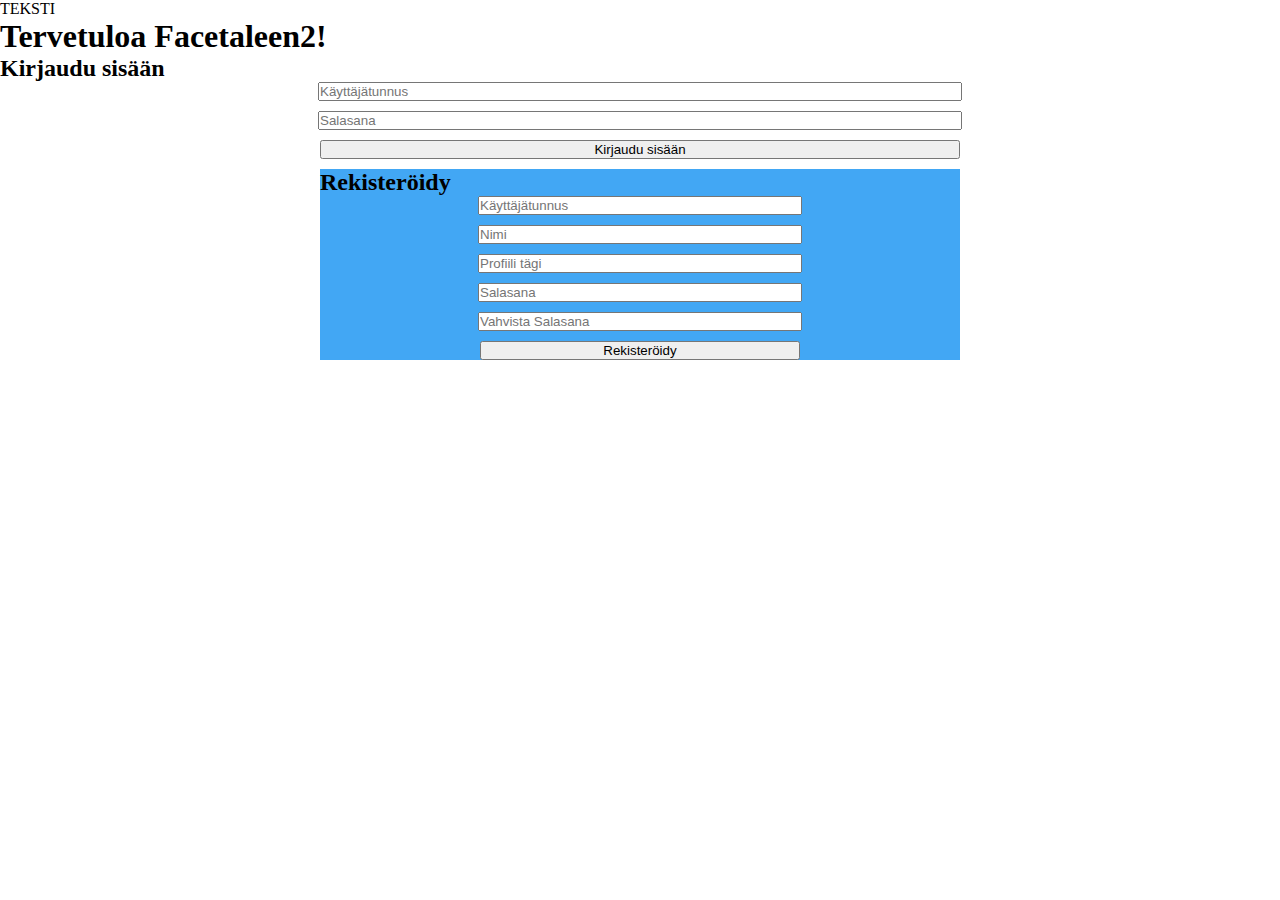
<file: src/main/resources/templates/draft-login.html>
<!DOCTYPE HTML>
<html>
<head>
    <meta charset="UTF-8">
    <meta name="viewport" content="initial-scale=1, minimum-scale=1, width=device-width">
    <title>TEST</title>
    <!-- link rel="stylesheet" type="text/css" href="css/style.css" -->
	<style>
	* {
        margin: 0;
        padding: 0;
    }
	body {
	    
	}
	#sign-up-container {
		margin: auto;
        width: 50%;
		background: #42a7f4;
		
	}
	
	
	
	input {
	    margin: auto;
        width: 50%;
	    display: block;
		margin-bottom: 10px;
       
  }
   
	</style>
</head>
<body>
    <div id="bar">
	TEKSTI
	</div>
    <h1>Tervetuloa Facetaleen2!</h1>
    <div id="login-container">
        <h2>Kirjaudu sisään</h2>
        <form th:action="@{/api/account/login}" th:method="POST">
            <input type="text" placeholder="Käyttäjätunnus" name="userId" required>
            <input type="password" placeholder="Salasana" name="password" required>
            <input type="submit" value="Kirjaudu sisään" />
        </form>
    </div>
    <div id="sign-up-container">
        <h2>Rekisteröidy</h2>
        <form th:action="@{/api/account/signup}" th:method="POST">
            <input type="text" placeholder="Käyttäjätunnus" name="userId" required>
            <input type="text" placeholder="Nimi" name="name" required>
            <input type="text" placeholder="Profiili tägi" name="profileTag" required>
            <input type="password" placeholder="Salasana" id="signup_password" name="password" required>
            <input type="password" placeholder="Vahvista Salasana" id="signup_password_confirm" required>
            <input type="submit" value="Rekisteröidy" onclick="return validateSignUpFields();">
        </form>
    </div>
    <script>
       function validateSignUpFields() {
            var password = document.getElementById('signup_password').value;
            var passwordConfirm = document.getElementById('signup_password_confirm').value;
            if (password !== passwordConfirm) {
                alert('password not same');
                return false;
            }
			return true;
        }
    </script>
</body>
</html>
</file>
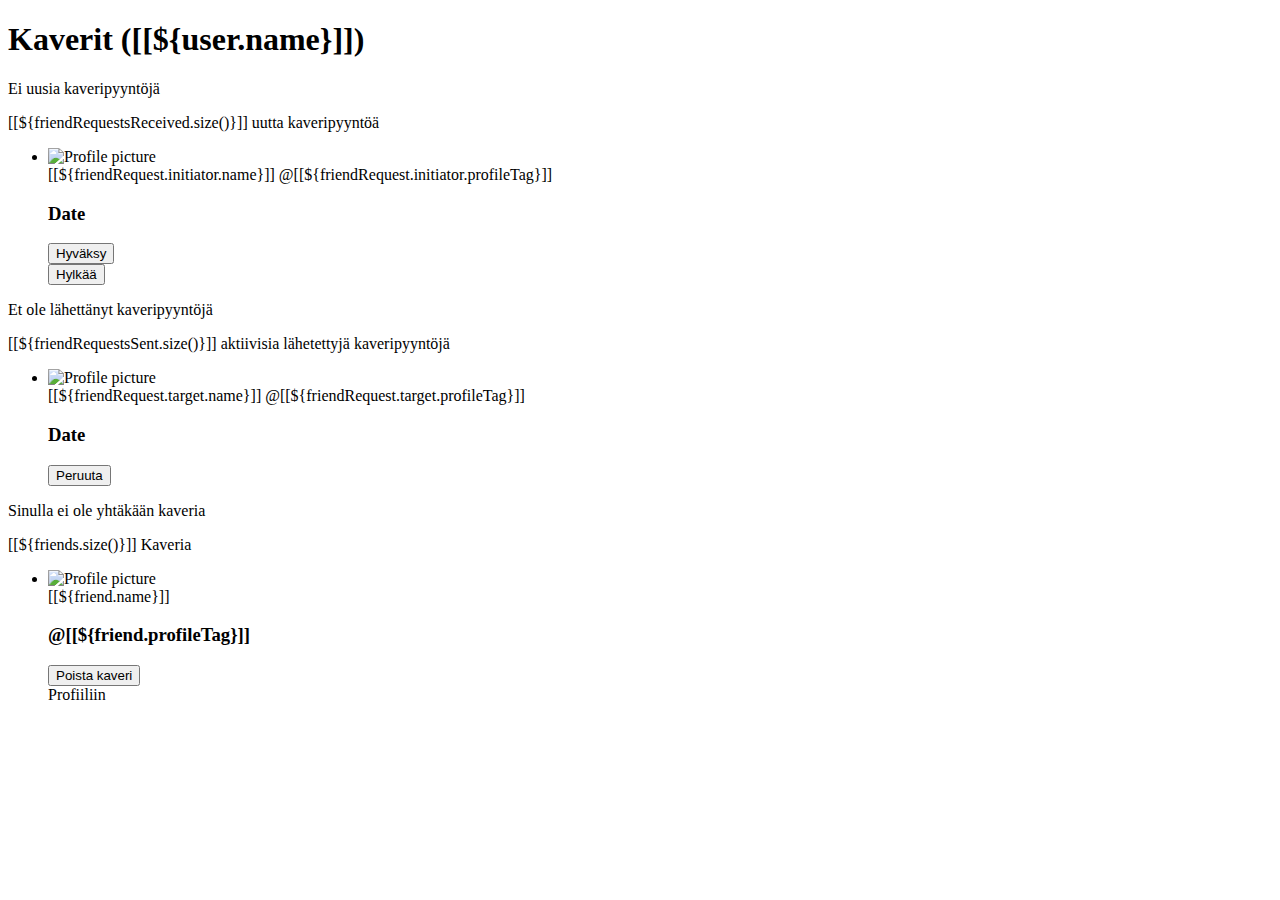
<file: src/main/resources/templates/friends.html>
<!DOCTYPE html>
<html lang="fi">
    <head>
        <div th:replace="fragments/app :: head(title='Facetale - Friends')"></div>
        <link rel="stylesheet" type="text/css" th:href="@{/static/css/list-styles.css}">
    </head>
    <body>
        <div th:replace="fragments/app :: master-head"></div>
        <main>
            <div id="main-container">
                <div class="column primary">
                    <div class="list-title">
                        <h1 th:inline="text">Kaverit ([[${user.name}]])</h1>
                    </div>
                    <!-- Received friend requests -->
                    <div th:if="${ownProfile}" th:with="hasFriendRequests=${friendRequestsReceived.size()} > 0" class="friend-data-container">
                        <div class="results-bar"
                            th:styleappend="${hasFriendRequests} == false ? 'background-color:#D55246;' : 'background-color:#1e7bd2;'">
                            <p th:if="${hasFriendRequests} == false">Ei uusia kaveripyyntöjä</p>
                            <p th:if="${hasFriendRequests}" th:inline="text"><i class="fas fa-user-plus"></i>[[${friendRequestsReceived.size()}]] uutta kaveripyyntöä</p>
                        </div>
                        <ul th:if="${hasFriendRequests}" class="common-list">
                            <li th:each="friendRequest : ${friendRequestsReceived}" class="common-list-item">
                                <div class="user-info-container">
                                    <img th:src="@{${@imageService.getUserProfilePictureLocation(friendRequest.initiator)}}"
                                        class="profile-picture-small" alt="Profile picture" />
                                    <div class="user-profile-info">
                                        <div class="upi-inner-wrapper">
                                            <a th:href="@{/users/{user}(user=${friendRequest.initiator.profileTag})}" th:inline="text"
                                                class="upi-username">[[${friendRequest.initiator.name}]] <span>@[[${friendRequest.initiator.profileTag}]]</span></a>
                                        </div>
                                        <h3 th:text="${#temporals.format(friendRequest.creationDate, 'dd.MM.yyyy HH:mm')}">Date</h3>
                                    </div>
                                </div>
                                <div class="friend-actions">
                                    <form th:action="@{/api/user/friendreq}" th:method="POST">
                                        <input type="hidden" name="accountId" th:value="${auser.id}" />
                                        <input type="hidden" name="action" value="ACCEPT" />
                                        <input type="hidden" name="friendRequestId" th:value="${friendRequest.id}" />
                                        <button type="submit" class="ft-button ftb-accept">
                                            <i class="fas fa-user-plus"></i>Hyväksy</button>
                                    </form>
                                    <form th:action="@{/api/user/friendreq}" th:method="POST">
                                        <input type="hidden" name="accountId" th:value="${auser.id}" />
                                        <input type="hidden" name="action" value="DENY" />
                                        <input type="hidden" name="friendRequestId" th:value="${friendRequest.id}" />
                                        <button type="submit" class="ft-button ftb-cancel">
                                            <i class="fas fa-user-plus"></i>Hylkää</button>
                                    </form>
                                </div>
                            </li>
                        </ul>
                    </div>
                    <!-- Sent friend requests -->
                    <div th:if="${ownProfile}" th:with="hasSentFriendrequests=${friendRequestsSent.size()} > 0" class="friend-data-container">
                        <div class="results-bar"
                            th:styleappend="${hasSentFriendrequests} == false ? 'background-color:#D55246;' : 'background-color:#1e7bd2;'">
                            <p th:if="${hasSentFriendrequests} == false">Et ole lähettänyt kaveripyyntöjä</p>
                            <p th:if="${hasSentFriendrequests}" th:inline="text"><i class="fas fa-user-plus"></i>[[${friendRequestsSent.size()}]] aktiivisia lähetettyjä kaveripyyntöjä</p>
                        </div>
                        <ul th:if="${hasSentFriendrequests}" class="common-list">
                            <li th:each="friendRequest : ${friendRequestsSent}" class="common-list-item">
                                <div class="user-info-container">
                                    <img th:src="@{${@imageService.getUserProfilePictureLocation(friendRequest.target)}}"
                                        class="profile-picture-small" alt="Profile picture" />
                                    <div class="user-profile-info">
                                        <div class="upi-inner-wrapper">
                                            <a th:href="@{/users/{user}(user=${friendRequest.target.profileTag})}" th:inline="text"
                                                class="upi-username">[[${friendRequest.target.name}]] <span>@[[${friendRequest.target.profileTag}]]</span></a>
                                        </div>
                                        <h3 th:text="${#temporals.format(friendRequest.creationDate, 'dd.MM.yyyy HH:mm')}">Date</h3>
                                    </div>
                                </div>
                                <div class="friend-actions">
                                    <form th:action="@{/api/user/friendreq}" th:method="POST">
                                        <input type="hidden" name="accountId" th:value="${auser.id}" />
                                        <input type="hidden" name="action" value="CANCEL" />
                                        <input type="hidden" name="friendRequestId" th:value="${friendRequest.id}" />
                                        <button type="submit" class="ft-button ftb-cancel">
                                            <i class="fas fa-user-plus"></i>Peruuta</button>
                                    </form>
                                </div>
                            </li>
                        </ul>
                    </div>
                    <!-- Friends -->
                    <div th:with="hasFriends=${friends.size()} > 0" class="friend-data-container">
                        <div class="results-bar" th:styleappend="${hasFriends} == false ? 'background-color:#D55246;' : 'background-color:#1e7bd2;'">
                            <p th:if="${hasFriends} == false">Sinulla ei ole yhtäkään kaveria</p>
                            <p th:if="${hasFriends}" th:inline="text"><i class="fas fa-user"></i>[[${friends.size()}]] Kaveria</p>
                        </div>
                        <ul th:if="${hasFriends}" class="common-list">
                            <li th:each="friend : ${friends}" class="common-list-item">
                                <div class="user-info-container">
                                    <img th:src="@{${@imageService.getUserProfilePictureLocation(friend)}}" class="profile-picture-small"
                                        alt="Profile picture" />
                                    <div class="user-profile-info">
                                        <a th:href="@{/users/{user}(user=${friend.profileTag})}" th:inline="text" class="upi-username">[[${friend.name}]]</a>
                                        <h3>@[[${friend.profileTag}]]</h3>
                                    </div>
                                </div>
                                <div class="friend-actions">
                                    <form th:if="${ownProfile}" th:action="@{/api/user/removefriend}" th:method="POST">
                                        <input type="hidden" name="accountId" th:value="${auser.id}" />
                                        <input type="hidden" name="friendId" th:value="${friend.id}" />
                                        <button type="submit" class="ft-button ftb-cancel">
                                            <i class="fas fa-user-plus"></i>Poista kaveri</button>
                                    </form>
                                    <a th:href="@{/users/{user}(user=${friend.profileTag})}" class="ft-button">
                                        <i class="fas fa-user fa-sm"></i>Profiiliin</a>
                                </div>
                            </li>
                        </ul>
                    </div>
                </div>
            </div>
        </main>
        <footer th:replace="fragments/app :: master-footer"></footer>
    </body>
</html>
</file>
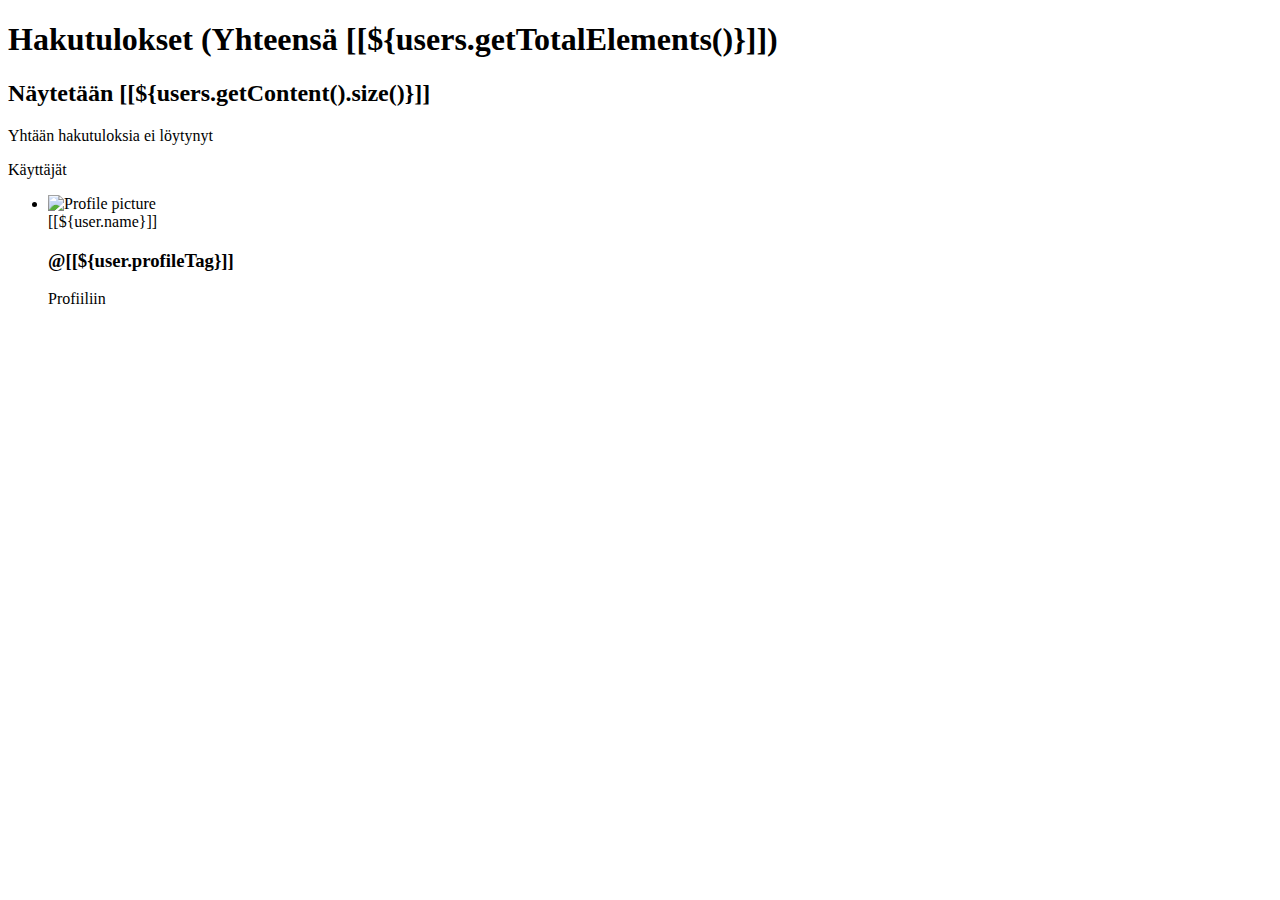
<file: src/main/resources/templates/search.html>
<!DOCTYPE html>
<html lang="fi">
    <head>
        <div th:replace="fragments/app :: head(title='Facetale - Search')"></div>
        <link rel="stylesheet" type="text/css" th:href="@{/static/css/list-styles.css}">
    </head>
    <body>
        <div th:replace="fragments/app :: master-head"></div>
        <main>
            <div id="main-container">
                <div class="column primary">
                    <div class="list-title">
                        <h1 th:inline="text">Hakutulokset (Yhteensä [[${users.getTotalElements()}]])</h1>
                        <h2 th:inline="text">Näytetään [[${users.getContent().size()}]]</h2>
                    </div>
                    <div class="results-bar"
                        th:styleappend="${users.getTotalElements()} == 0 ? 'background-color:#D55246;' : 'background-color:#1e7bd2;'">
                        <p th:if="${users.getTotalElements()} == 0">Yhtään hakutuloksia ei löytynyt</p>
                        <p th:if="${users.getTotalElements()} > 0"><i class="fas fa-users"></i>Käyttäjät</p>
                    </div>
                    <ul th:if="${users.getTotalElements()} > 0" class="common-list">
                        <li th:each="user : ${users}" class="common-list-item">
                            <div class="user-info-container">
                                <img th:src="@{${@imageService.getUserProfilePictureLocation(user)}}" class="profile-picture-small"
                                    alt="Profile picture" />
                                <div class="user-profile-info">
                                    <a th:href="@{/users/{user}(user=${user.profileTag})}" th:inline="text" class="upi-username">[[${user.name}]]</a>
                                    <h3>@[[${user.profileTag}]]</h3>
                                </div>
                            </div>
                            <a th:href="@{/users/{user}(user=${user.profileTag})}" class="ft-button"><i class="fas fa-user fa-sm"></i>Profiiliin</a>
                        </li>
                    </ul>
                </div>
            </div>
        </main>
        <footer th:replace="fragments/app :: master-footer"></footer>
    </body>
</html>
</file>
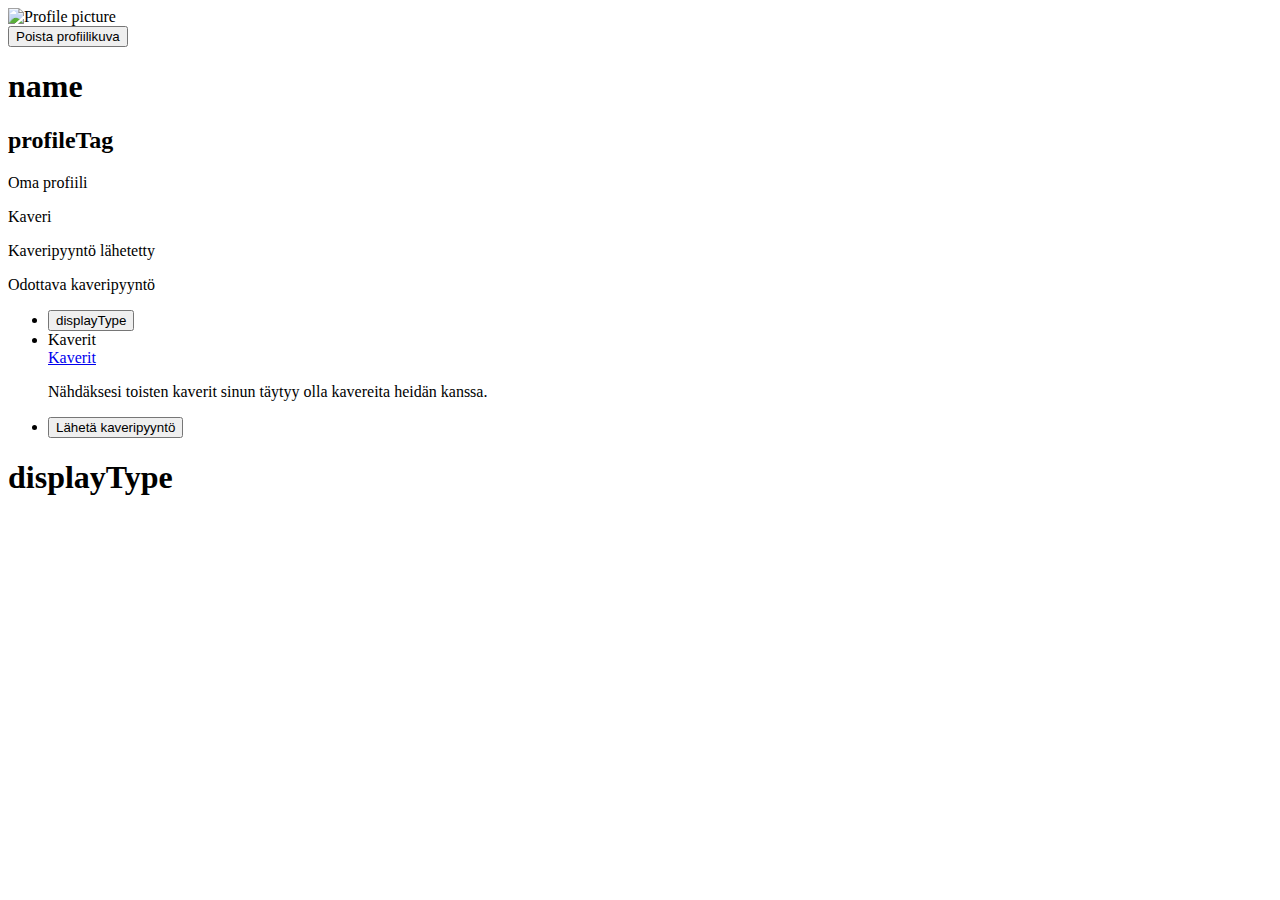
<file: src/main/resources/templates/user-profile.html>
<!DOCTYPE html>
<html lang="fi">
    <head>
        <div th:replace="fragments/app :: head(title='Facetale')"></div>
        <link rel="stylesheet" type="text/css" th:href="@{/static/css/user-profile.css}">
        <script th:inline="javascript">
            var contextRoot = /*[[@{/}]]*/ "";
            var _csrf_token = /*[[${_csrf.token}]]*/ '';
            var _csrf_param_name = /*[[${_csrf.parameterName}]]*/ '';
            var auserId = /*[[${auser.id}]]*/ "";
            var profileUsername = /*[[${profileModel.user.username}]]*/ "";
            var profileName = /*[[${profileModel.user.name}]]*/ "";
            var profileTag = /*[[${profileModel.user.profileTag}]]*/ "";
            var profileViewDisplayType = /*[[${profileModel.displayType.name()}]]*/ "";
        </script>
        <script type="text/javascript" th:src="@{/static/js/form-utilities.js}" defer></script>
        <script type="text/javascript" th:src="@{/static/js/user-profile.js}" defer></script>
    </head>
    <body>
        <div th:replace="fragments/app :: master-head"></div>
        <main>
            <div id="main-container">
                <div class="column secondary">
                    <div id="user-profile-container">
                        <div id="user-profile-wrapper">
                            <img th:src="@{${profileModel.auserRelationship == T(wepa.ftale.web.profile.UserRelationship).ITSELF} ? ${@imageService.getAuthenticatedUserProfilePictureLocation()} :
                            ${@imageService.getUserProfilePictureLocation(profileModel.user)}}" alt="Profile picture" />
                            <form
                                th:if="${profileModel.auserRelationship == T(wepa.ftale.web.profile.UserRelationship).ITSELF} and ${profileModel.user.profilePicture != null}"
                                th:action="@{/api/user/resetprofilepic}" th:method="POST" class="profile-picture-action">
                                <input type="hidden" name="accountId" th:value="${profileModel.user.id}" />
                                <button type="submit" class="ft-button nav-link">Poista profiilikuva</button>
                            </form>
                            <h1 th:text="${profileModel.user.name}">name</h1>
                            <h2 th:text="${profileModel.user.profileTag}">profileTag</h2>
                            <th:block th:switch="${profileModel.auserRelationship}">
                                <p th:case="${T(wepa.ftale.web.profile.UserRelationship).ITSELF}"><i class="fas fa-user fa-sm"></i>Oma profiili</p>
                                <p th:case="${T(wepa.ftale.web.profile.UserRelationship).FRIEND}"><i class="fas fa-user-friends fa-sm"></i>Kaveri</p>
                                <p th:case="${T(wepa.ftale.web.profile.UserRelationship).FRIEND_REQ_SENT}">
                                    <i class="fas fa-user-plus fa-sm"></i>Kaveripyyntö lähetetty</p>
                                <p th:case="${T(wepa.ftale.web.profile.UserRelationship).FRIEND_REQ_RECEIVED}">
                                    <i class="fas fa-user-clock fa-sm"></i>Odottava kaveripyyntö</p>
                            </th:block>
                            <ul id="user-profile-toolbar">
                                <li>
                                    <button type="button" class="ft-button nav-link display-type" onclick="changeProfileViewDisplayType();"
                                        id="change-profileview-displaytype">displayType</button>
                                </li>
                                <li>
                                    <th:block th:switch="${profileModel.auserRelationship == T(wepa.ftale.web.profile.UserRelationship).ITSELF} ? ${true} :
                                        ${profileModel.auserRelationship == T(wepa.ftale.web.profile.UserRelationship).FRIEND}">
                                        <a th:case="${true}" th:href="@{/friends?user={profileTag}(profileTag=${profileModel.user.profileTag})}"
                                            class="nav-link"><i class="fas fa-user-friends"></i>Kaverit</a>
                                        <div th:case="${false}" class="pos-relative-wrapper">
                                            <a href="javascript:void(0);" class="nav-link user-action-disabled">
                                                <i class="fas fa-user-friends"></i>Kaverit</a>
                                            <p class="user-action-tooltip">Nähdäksesi toisten kaverit sinun täytyy olla kavereita heidän kanssa. </p>
                                        </div>
                                    </th:block>
                                </li>
                                <li th:if="${profileModel.auserRelationship == T(wepa.ftale.web.profile.UserRelationship).STRANGER}"
                                    class="friend-req-button">
                                    <form th:action="@{/api/user/sendfriendreq}" th:method="POST">
                                        <input type="hidden" name="senderId" th:value="${auser.id}" />
                                        <input type="hidden" name="recipientId" th:value="${profileModel.user.id}" />
                                        <button type="submit" class="ft-button nav-link">
                                            <i class="fas fa-user-plus"></i>Lähetä kaveripyyntö</button>
                                    </form>
                                </li>
                            </ul>
                        </div>
                    </div>
                </div>
                <div class="column primary">
                    <div id="posts-container">
                        <div id="posts-header">
                            <h1 id="profileview-displaytype-title">displayType</h1>
                        </div>
                        <div class="load-items-container" id="profileview-displaytype-loader" style="display:none;">
                            <div class="lds-ring">
                                <div></div>
                                <div></div>
                                <div></div>
                                <div></div>
                            </div>
                        </div>
                        <div id="profileview-dynamic-content">
                            <div th:replace="fragments/post :: page-content(profileModel = ${profileModel}, auser = ${auser})"></div>
                        </div>
                    </div>
                </div>
            </div>
        </main>
        <footer th:replace="fragments/app :: master-footer"></footer>
    </body>
</html>
</file>
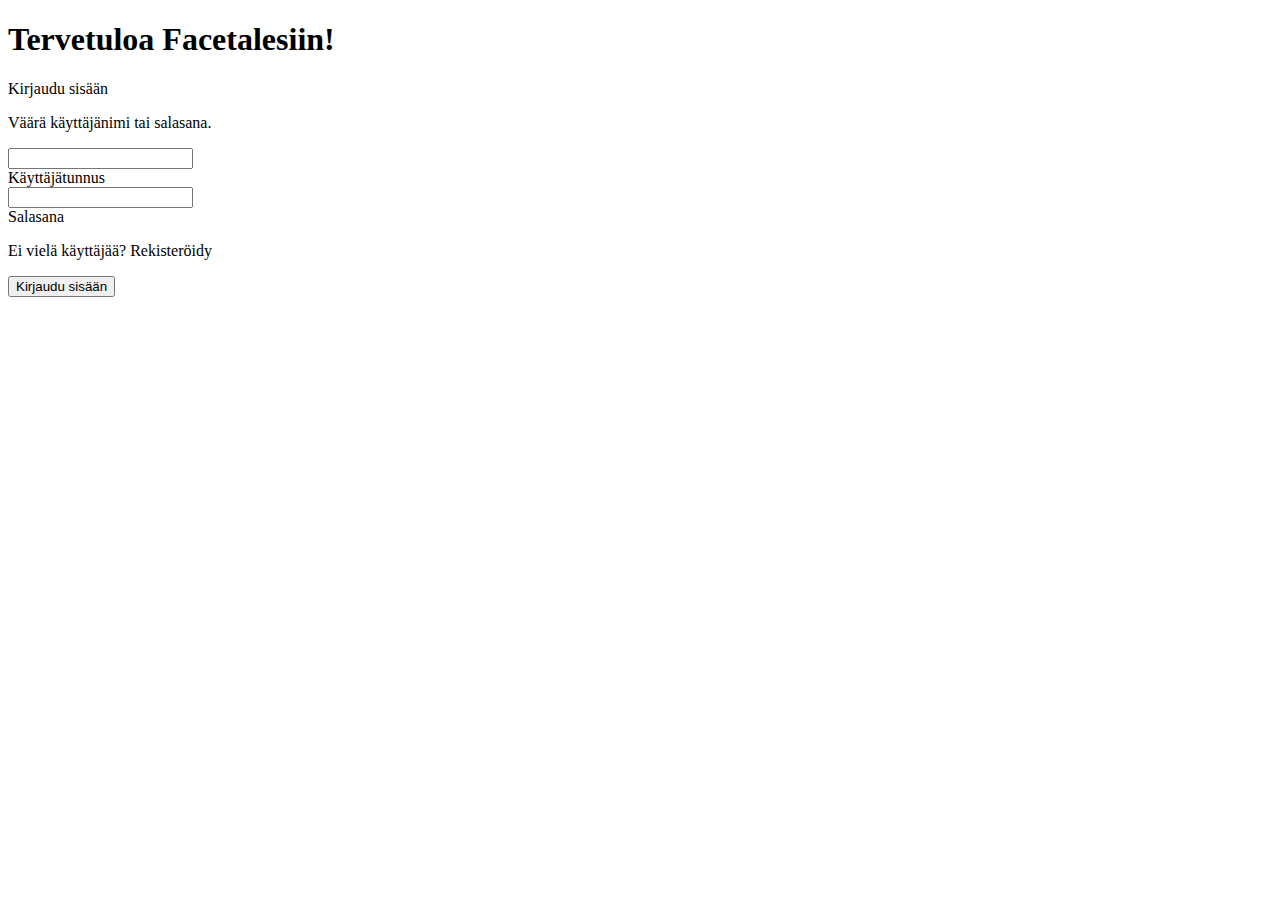
<file: src/main/resources/templates/auth/login.html>
<!DOCTYPE html>
<html lang="fi">
    <head th:insert="fragments/auth :: head(title='Facetale - Login')"></head>
    <body>
        <div th:replace="fragments/auth :: auth-head"></div>
        <main>
            <div id="content-wrapper">
                <div id="account-container">
                    <div id="ac-header">
                        <h1>Tervetuloa Facetalesiin!</h1>
                        <p>Kirjaudu sisään</p>
                    </div>
                    <div th:if="${(param.fail != null) and (param.fail[0] == 'true')}" class="ac-error-alert">
                        <p>Väärä käyttäjänimi tai salasana.</p>
                    </div>
                    <div id="ac-credentials">
                        <form th:action="@{/api/auth/login}" th:method="POST">
                            <div class="form-group">
                                <input type="text" class="form-input-element" name="username" autocomplete="username" required />
                                <div class="floating-fe-label">Käyttäjätunnus</div>
                            </div>
                            <div class="form-group">
                                <input type="password" class="form-input-element" name="password" autocomplete="current-password" required />
                                <div class="floating-fe-label">Salasana</div>
                            </div>
                            <p id="alter-auth-action">Ei vielä käyttäjää? <a th:href="@{/sign-up}">Rekisteröidy</a></p>
                            <div class="fsubmit-button-wrapper">
                                <input type="submit" class="ft-button" value="Kirjaudu sisään" />
                            </div>
                        </form>
                    </div>
                </div>
                <div th:replace="fragments/auth :: hint-container"></div>
            </div>
        </main>
        <footer th:replace="fragments/app :: master-footer"></footer>
    </body>
</html>
</file>
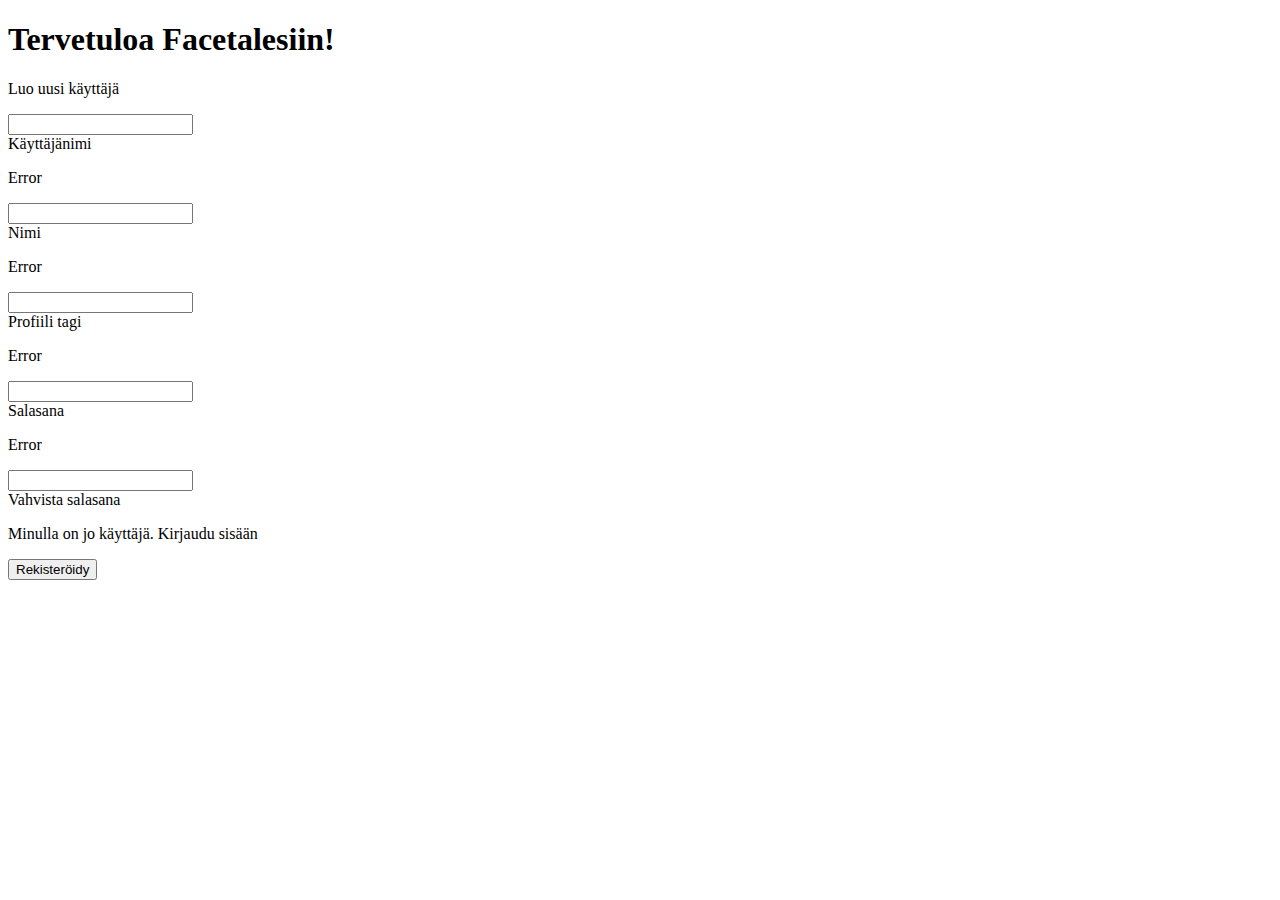
<file: src/main/resources/templates/auth/sign-up.html>
<!DOCTYPE html>
<html lang="fi">
    <head>
        <div th:replace="fragments/auth :: head(title='Facetale - Sign up')"></div>
        <script type="text/javascript" th:src="@{/static/js/form-utilities.js}" defer></script>
        <script type="text/javascript">
            window.addEventListener("load", function (e) {
                var form = document.getElementById("account-credentials-form");
                form.addEventListener("submit", formSubmitPasswordListener, false);
                registerFormGroupValidationListeners();
            });
        </script>
    </head>
    <body>
        <div th:replace="fragments/auth :: auth-head"></div>
        <main>
            <div id="content-wrapper">
                <div id="account-container">
                    <div id="ac-header">
                        <h1>Tervetuloa Facetalesiin!</h1>
                        <p>Luo uusi käyttäjä</p>
                    </div>
                    <div id="ac-credentials">
                        <form th:action="@{/api/auth/sign-up}" th:method="POST" th:object="${account}" id="account-credentials-form">
                            <div class="multi-element-form-group">
                                <div class="form-group">
                                    <input type="text" class="form-input-element" th:classappend="${#fields.hasErrors('username')} ? fe-invalid-value"
                                    name="username" th:field="*{username}" autocomplete="username" required />
                                    <div class="floating-fe-label">Käyttäjänimi</div>
                                    <p th:if="${#fields.hasErrors('username')}" th:errors="*{username}" class="fe-error-message">Error</p>
                                </div>
                                <div class="form-group">
                                    <input type="text" class="form-input-element" th:classappend="${#fields.hasErrors('name')} ? fe-invalid-value"
                                    name="name" th:field="*{name}" autocomplete="name" required />
                                    <div class="floating-fe-label">Nimi</div>
                                    <p th:if="${#fields.hasErrors('name')}" th:errors="*{name}" class="fe-error-message">Error</p>
                                </div>
                            </div>
                            <div class="form-group">
                                <input type="text" class="form-input-element" th:classappend="${#fields.hasErrors('profileTag')} ? fe-invalid-value"
                                name="profileTag" th:field="*{profileTag}" autocomplete="on" required />
                                <div class="floating-fe-label">Profiili tagi</div>
                                <p th:if="${#fields.hasErrors('profileTag')}" th:errors="*{profileTag}" class="fe-error-message">Error</p>
                            </div>
                            <div class="form-group">
                                <input type="password" id="account-password" class="form-input-element" th:classappend="${#fields.hasErrors('password')} ? fe-invalid-value"
                                name="password" th:field="*{password}" autocomplete="new-password" required />
                                <div class="floating-fe-label">Salasana</div>
                                <p th:if="${#fields.hasErrors('password')}" th:errors="*{password}" class="fe-error-message">Error</p>
                            </div>
                            <div class="form-group">
                                <!-- This field will not be send to the server. Only for client side validation to prevent typos. -->
                                <input type="password" id="account-password-2" class="form-input-element" autocomplete="on" required />
                                <div class="floating-fe-label">Vahvista salasana</div>
                            </div>
                            <p id="alter-auth-action">Minulla on jo käyttäjä. <a th:href="@{/login}">Kirjaudu sisään</a>
                            </p>
                            <div class="fsubmit-button-wrapper">
                                <input type="submit" class="ft-button" value="Rekisteröidy" />
                            </div>
                        </form>
                    </div>
                </div>
                <div th:replace="fragments/auth :: hint-container"></div>
            </div>
        </main>
        <footer th:replace="fragments/app :: master-footer"></footer>
    </body>
</html>
</file>
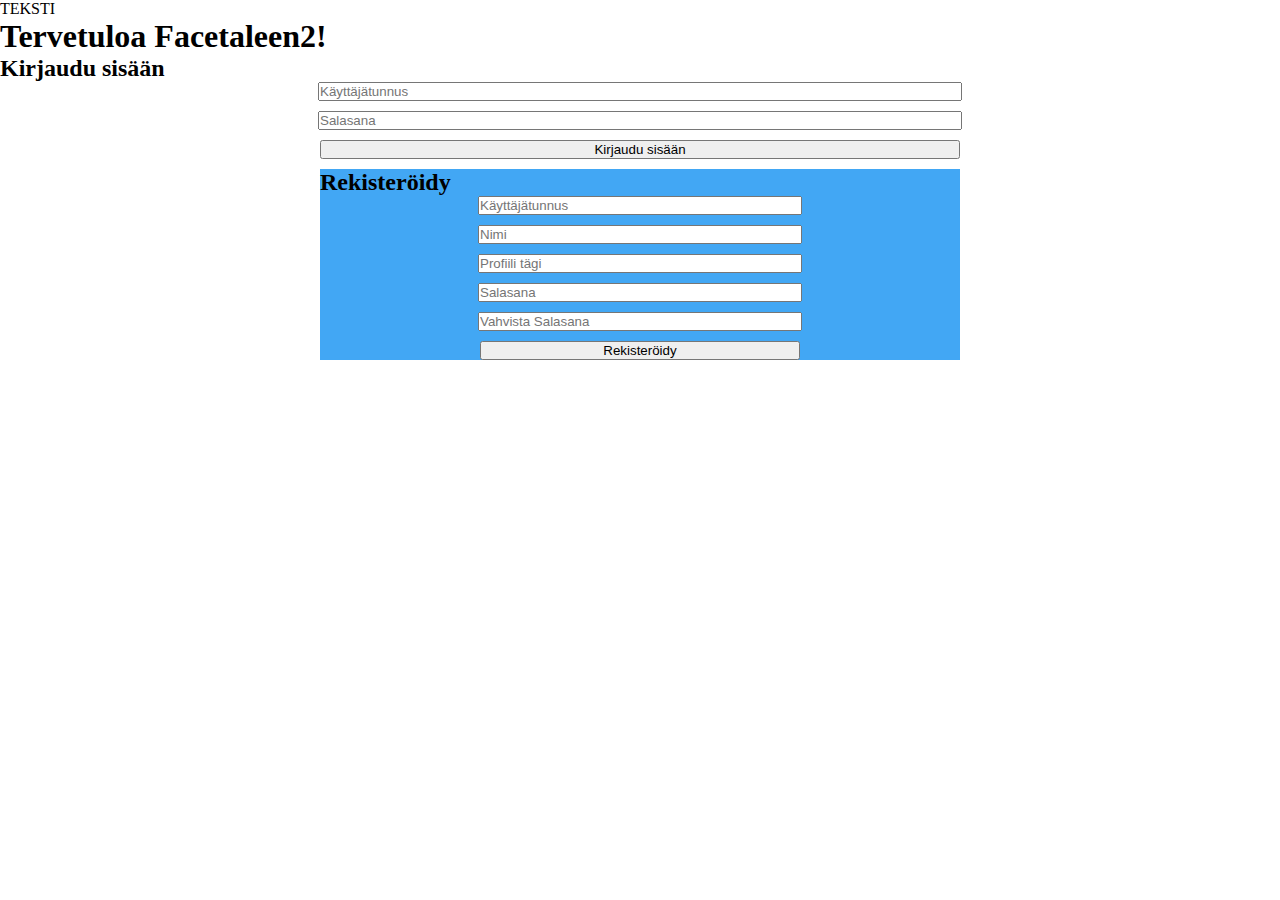
<file: src/main/resources/templates/authentication/draft-login.html>
<!DOCTYPE HTML>
<html>
<head>
    <meta charset="UTF-8">
    <meta name="viewport" content="initial-scale=1, minimum-scale=1, width=device-width">
    <title>TEST</title>
    <!-- link rel="stylesheet" type="text/css" href="css/style.css" -->
	<style>
	* {
        margin: 0;
        padding: 0;
    }
	body {
	    
	}
	#sign-up-container {
		margin: auto;
        width: 50%;
		background: #42a7f4;
		
	}
	
	
	
	input {
	    margin: auto;
        width: 50%;
	    display: block;
		margin-bottom: 10px;
       
  }
   
	</style>
</head>
<body>
    <div id="bar">
	TEKSTI
	</div>
    <h1>Tervetuloa Facetaleen2!</h1>
    <div id="login-container">
        <h2>Kirjaudu sisään</h2>
        <form th:action="@{/api/account/login}" th:method="POST">
            <input type="text" placeholder="Käyttäjätunnus" name="userId" required>
            <input type="password" placeholder="Salasana" name="password" required>
            <input type="submit" value="Kirjaudu sisään" />
        </form>
    </div>
    <div id="sign-up-container">
        <h2>Rekisteröidy</h2>
        <form th:action="@{/api/account/signup}" th:method="POST">
            <input type="text" placeholder="Käyttäjätunnus" name="userId" required>
            <input type="text" placeholder="Nimi" name="name" required>
            <input type="text" placeholder="Profiili tägi" name="profileTag" required>
            <input type="password" placeholder="Salasana" id="signup_password" name="password" required>
            <input type="password" placeholder="Vahvista Salasana" id="signup_password_confirm" required>
            <input type="submit" value="Rekisteröidy" onclick="return validateSignUpFields();">
        </form>
    </div>
            <!-- div id="sing-up-div" style="display:none">
                    <form th:action="@{/api/account/sign-up}" th:method="POST">
                        <input type="text" class="form-input" placeholder="Käyttäjätunnus" name="userId" required>
                        <input type="text" class="form-input" placeholder="Nimi" name="name" required>
                        <input type="text" class="form-input" placeholder="Profiili tägi" name="profileTag" required>
                        <input type="password" class="form-input" placeholder="Salasana" id="signup_password"
                            name="password" required>
                        <input type="password" class="form-input" placeholder="Vahvista Salasana"
                            id="signup_password_confirm" required>
                    </form>
                </div -->



    <script>
       function validateSignUpFields() {
            var password = document.getElementById('signup_password').value;
            var passwordConfirm = document.getElementById('signup_password_confirm').value;
            if (password !== passwordConfirm) {
                alert('password not same');
                return false;
            }
			return true;
        }
    </script>
</body>
</html>
</file>
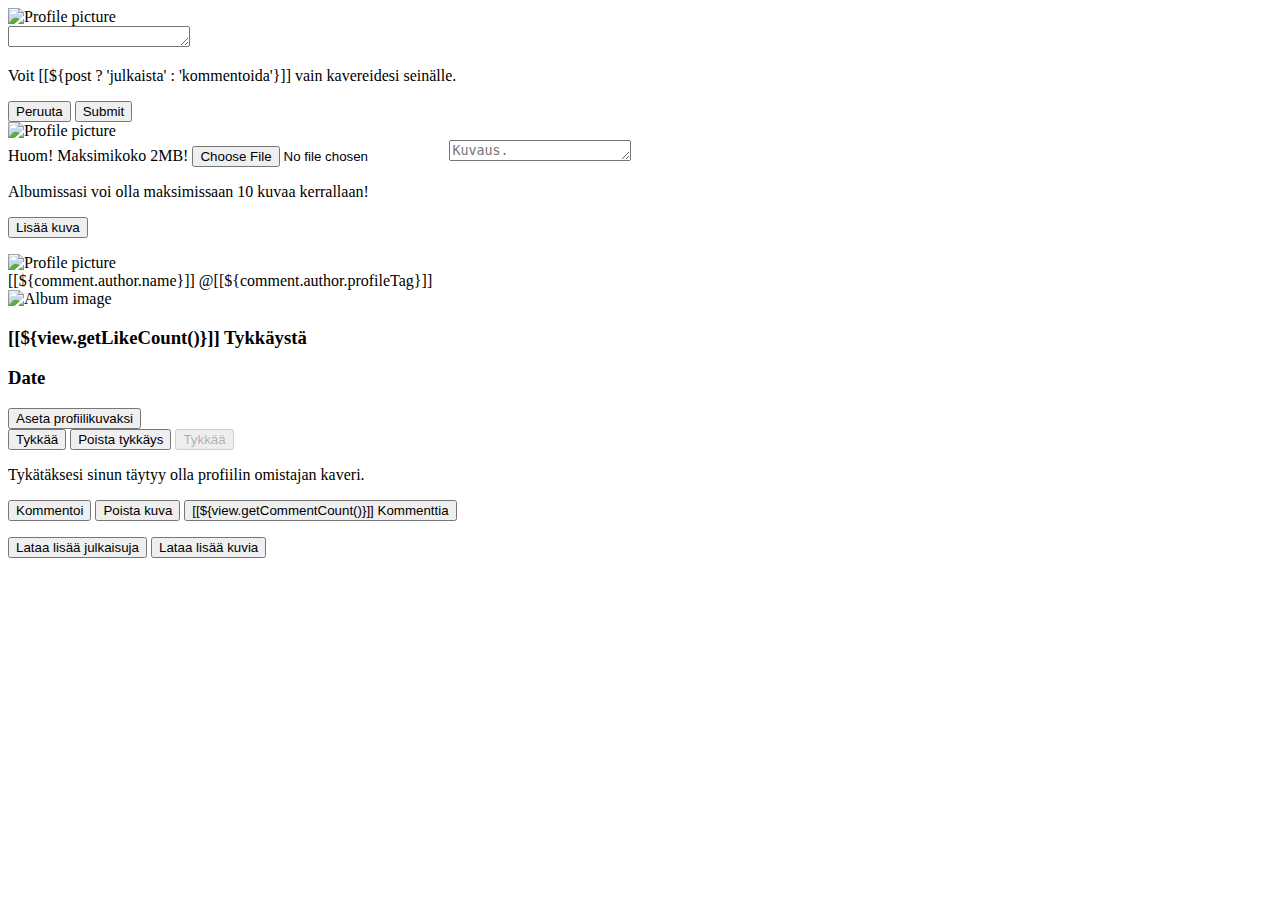
<file: src/main/resources/templates/fragments/post.html>
<!DOCTYPE html>
<html lang="fi">
    <head></head>
    <body>
        <main>
            <!-- New Comment -->
            <div th:fragment="new-comment(auserRelationship, target, post)" class="new-comment" th:id="${htmlId}"
                th:with="canPost=${auserRelationship == T(wepa.ftale.web.profile.UserRelationship).ITSELF} or
                ${auserRelationship == T(wepa.ftale.web.profile.UserRelationship).FRIEND}, htmlId=(${post} ? 'new-post' : 'comment-' + ${target} + '-new')">
                <div class="commentbox">
                    <img th:src="@{${@imageService.getAuthenticatedUserProfilePictureLocation()}}" class="profile-picture-small"
                        alt="Profile picture" />
                    <form th:action="@{/api/posts/add{type}(type=${post} ? 'post' : 'comment')}" class="comment" th:method="POST"
                        onsubmit="return submitCreateNewCommentForm(this);">
                        <input type="hidden" th:name="${post} ? 'target' : 'post'" th:value="${target}" />
                        <textarea rows="1" name="textContent" th:placeholder="${post} ? 'What\'s up?' : 'Uusi kommentti.'" class="comment-textarea"
                            oninput="resizeCommentBoxTextarea(this);" th:disabled="${canPost} == false" required></textarea>
                        <div class="fsubmit-button-wrapper">
                            <p th:unless="${canPost}" class="fe-error-message" th:inline="text">Voit [[${post ? 'julkaista' : 'kommentoida'}]] vain kavereidesi seinälle.</p>
                            <button th:unless="${post}" type="reset" class="ft-button ftb-cancel" th:data-newcommentid="${htmlId}"
                                onclick="toggleNewCommentVisibility(this);">Peruuta</button>
                            <input th:if="${canPost}" type="submit" class="ft-button" th:value="${post} ? 'Lähetä' : 'Kommentoi'" />
                        </div>
                        <div th:include="fragments/post :: form-loader" class="form-loader-container"></div>
                    </form>
                </div>
            </div>
            <!-- New Image Post -->
            <div th:fragment="new-image-post(imageCount, target)" class="new-comment" id="new-post">
                <div class="commentbox">
                    <img th:src="@{${@imageService.getAuthenticatedUserProfilePictureLocation()}}" class="profile-picture-small"
                        alt="Profile picture" />
                    <form th:action="@{/api/posts/addimagepost}" class="comment" th:method="POST" enctype="multipart/form-data"
                        onsubmit="return submitCreateNewCommentForm(this);">
                        <input type="hidden" name="target" th:value="${target}" />
                        <span class="comment-image-uploader-notification">Huom! Maksimikoko 2MB!</span>
                        <input type="file" name="file" class="comment-image-uploader" placeholder="test" accept="image/*"
                            th:disabled="${imageCount} >= 10" required />
                        <textarea rows="1" name="textContent" placeholder="Kuvaus." class="comment-textarea" oninput="resizeCommentBoxTextarea(this);"
                            th:disabled="${imageCount} >= 10" required></textarea>
                        <div class="fsubmit-button-wrapper">
                            <p th:if="${imageCount} >= 10" class="fe-error-message">Albumissasi voi olla maksimissaan 10 kuvaa kerrallaan!</p>
                            <input type="submit" class="ft-button" th:styleappend="${imageCount} >= 10 ? 'display:none;'" value="Lisää kuva" />
                        </div>
                        <div th:include="fragments/post :: form-loader" class="form-loader-container"></div>
                    </form>
                </div>
            </div>
            <!-- Main Posts list -->
            <ul th:fragment="main-post-list(auserRelationship, comments, viewMap)" class="posts-list" data-page="0" id="main-post-list">
                <th:block th:each="comment : ${comments}">
                    <div th:replace="fragments/post :: comment(comment = ${comment}, 
                        view = ${viewMap.get(comment.id)}, post = true, auserRelationship = ${auserRelationship})">
                    </div>
                </th:block>
            </ul>
            <!-- List comments -->
            <th:block th:fragment="list-comments(auserRelationship, comments, post, viewMap)" th:each="comment : ${comments}">
                <div th:replace="fragments/post :: comment(comment = ${comment}, 
                    view = ${viewMap.get(comment.id)}, post = ${post}, auserRelationship = ${auserRelationship})">
                </div>
            </th:block>
            <!-- Comment -->
            <li th:fragment="comment(comment, view, post, auserRelationship)" class="commentbox" th:id="${htmlId}"
                th:with="htmlId=(${post} ? 'post-' : 'comment-') + ${comment.id}">
                <img th:src="@{${@imageService.getUserProfilePictureLocation(comment.author)}}" class="profile-picture-small" alt="Profile picture" />
                <div class="comment">
                    <a th:href="@{/users/{user}(user=${comment.author.profileTag})}" class="comment-author-info" th:inline="text">[[${comment.author.name}]] <span>@[[${comment.author.profileTag}]]</span></a>
                    <div th:if="${post} and ${comment.image != null}" class="comment-album-image-container">
                        <img th:src="@{/api/images/{id}.{type}(id=${comment.image.id}, type=${comment.image.getContentSubType()})}"
                            alt="Album image" />
                    </div>
                    <p class="comment-text-content" th:text="${comment.textContent}"></p>
                    <div class="comment-info-wrapper" th:id="${htmlId} + '-info-wrapper'">
                        <div class="flex-space-between-wrapper" th:styleappend="${post} == false ? 'justify-content: flex-end;'">
                            <h3 th:if="${post}" th:inline="text" th:id="${htmlId} + '-likecount'" th:data-postlikecount="${view.getLikeCount()}">[[${view.getLikeCount()}]] Tykkäystä</h3>
                            <h3 th:text="${#temporals.format(comment.creationDate, 'dd.MM.yyyy HH:mm')}">Date</h3>
                        </div>
                        <div th:if="${post}" class="comment-actions"
                            th:with="imageActions=${auserRelationship == T(wepa.ftale.web.profile.UserRelationship).ITSELF} and ${comment.image != null},
                        canLike=${auserRelationship == T(wepa.ftale.web.profile.UserRelationship).ITSELF} or ${auserRelationship == T(wepa.ftale.web.profile.UserRelationship).FRIEND}"
                            th:classappend="${canLike} == false ? 'pos-relative-wrapper'">
                            <!-- Set profile pic -->
                            <form th:if="${imageActions}" th:action="@{/api/user/setprofilepic}" th:method="POST" class="profile-picture-action">
                                <input type="hidden" name="accountId" th:value="${comment.target.id}" />
                                <input type="hidden" name="imageId" th:value="${comment.image.id}" />
                                <button type="submit" class="ft-button nav-link">Aseta profiilikuvaksi</button>
                            </form>
                            <!-- Likes -->
                            <th:block th:switch="${canLike}">
                                <th:block th:case="${true}">
                                    <button th:if="${view.isPostRequesterAllowedToLike()}" type="button" class="ft-button"
                                        th:data-postid="${comment.id}" data-rateaction="LIKE" onclick="ratePost(this);">Tykkää</button>
                                    <button th:unless="${view.isPostRequesterAllowedToLike()}" type="button" class="ft-button ftb-cancel"
                                        th:data-postid="${comment.id}" data-rateaction="REMOVE_LIKE" onclick="ratePost(this);">Poista tykkäys</button>
                                </th:block>
                                <th:block th:case="${false}">
                                    <button type="button" class="ft-button user-action-disabled" disabled>Tykkää</button>
                                    <p class="user-action-tooltip">Tykätäksesi sinun täytyy olla profiilin omistajan kaveri.</p>
                                </th:block>
                            </th:block>
                            <!-- Add comment -->
                            <button type="button" class="ft-button" th:data-newcommentid="'comment-' + ${comment.id} + '-new'"
                                onclick="toggleNewCommentVisibility(this);">Kommentoi</button>
                            <!-- Delete post. (only if image) -->
                            <button th:if="${imageActions}" type="button" class="ft-button ftb-cancel" th:data-postid="${comment.id}"
                                onclick="deleteImagePost(this);">Poista kuva</button>
                            <!-- Comments -->
                            <button type="button" th:id="${htmlId} + '-total-comment-count'" th:data-totalcount="${view.getCommentCount()}"
                                th:data-postid="${comment.id}" class="ft-button expand-comment-section-button" onclick="togglePostComments(this);"
                                th:inline="text">[[${view.getCommentCount()}]] Kommenttia <i class="fas fa-chevron-down"></i></button>
                        </div>
                        <div th:if="${post}" th:include="fragments/post :: form-loader" class="form-loader-container"></div>
                    </div>
                    <th:block th:if="${post}">
                        <div
                            th:replace="fragments/post :: post-replies(auserRelationship = ${auserRelationship}, postId = ${comment.id}, view=${view})">
                        </div>
                    </th:block>
                </div>
            </li>
            <!-- Post Replies -->
            <div th:fragment="post-replies(auserRelationship, postId, view)" class="comment-replies" th:id="'post-replies-' + ${postId}">
                <div th:replace="fragments/post :: new-comment(auserRelationship=${auserRelationship}, target = ${postId}, post=false)">
                </div>
                <div th:if="${view.getCommentCount()} <= 0" class="post-count-notification" style="display:none;">
                    <p>Ei kommentteja.</p>
                </div>
                <ul class="posts-list" style="display:none;" th:data-page="${view.getCommentCount()} > 0 ? -1 : 0"></ul>
                <!-- Comment loader -->
                <div class="load-items-container" style="display:none;" th:with="loaderId='post-list-loader-' + ${postId}" th:id="${loaderId}"
                    th:data-postlisttarget="${postId}">
                    <div th:replace="fragments/post :: form-loader"></div>
                    <button type="button" class="ft-button" th:data-postlistloader="${loaderId}"
                        onclick="loadComments(this.getAttribute('data-postlistloader'));">Lataa lisää kommentteja</button>
                </div>
            </div>
            <!-- Form Loader -->
            <div th:fragment="form-loader" th:remove="tag">
                <div class="lds-ring">
                    <div></div>
                    <div></div>
                    <div></div>
                    <div></div>
                </div>
            </div>
            <!-- Page Fragment -->
            <div th:fragment="page-content(profileModel, auser)" th:remove="tag">
                <th:block th:switch="${profileModel.displayType}">
                    <th:block th:case="${T(wepa.ftale.web.profile.ProfileViewDisplayType).POSTS}">
                        <div
                            th:replace="fragments/post :: new-comment(auserRelationship=${profileModel.auserRelationship}, target = ${profileModel.user.id}, post=true)">
                        </div>
                        <div class="post-count-notification">
                            <p id="total-post-count" th:with="totalpostcount=${profileModel.posts.getTotalElements()}"
                                th:data-totalcount="${profileModel.posts.getTotalElements()}"
                                th:text="${totalpostcount} > 0 ? ${totalpostcount} + ' Julkaisua' : 'Yhtään julkaisuja ei löytynyt.'">
                            </p>
                        </div>
                    </th:block>
                    <th:block th:case="${T(wepa.ftale.web.profile.ProfileViewDisplayType).ALBUM}">
                        <th:block th:if="${profileModel.auserRelationship == T(wepa.ftale.web.profile.UserRelationship).ITSELF}">
                            <div
                                th:replace="fragments/post :: new-image-post(imageCount = ${profileModel.posts.getTotalElements()}, target = ${auser.id})">
                            </div>
                        </th:block>
                        <div class="post-count-notification">
                            <p id="total-post-count" th:with="totalpostcount=${profileModel.posts.getTotalElements()}"
                                th:data-totalcount="${profileModel.posts.getTotalElements()}"
                                th:text="${totalpostcount} > 0 ? ${totalpostcount} + ' Kuvaa' : 'Albumissa ei ole yhtään kuvia.'">
                            </p>
                        </div>
                    </th:block>
                </th:block>
                <div th:replace="fragments/post :: main-post-list(auserRelationship=${profileModel.auserRelationship}, comments=${profileModel.posts}, viewMap=${profileModel.userPostViews})">
                </div>
                <!-- Post Loader -->
                <div th:if="${profileModel.posts.getTotalElements()} > 10" class="load-items-container" id="main-post-list-loader"
                    th:data-postlisttarget="${auser.id}">
                    <div class="lds-ring">
                        <div></div>
                        <div></div>
                        <div></div>
                        <div></div>
                    </div>
                    <th:block th:switch="${profileModel.displayType}">
                        <button th:case="${T(wepa.ftale.web.profile.ProfileViewDisplayType).POSTS}" type="button" class="ft-button"
                            onclick="loadComments('main-post-list-loader');">Lataa lisää julkaisuja</button>
                        <button th:case="${T(wepa.ftale.web.profile.ProfileViewDisplayType).ALBUM}" type="button" class="ft-button"
                            onclick="loadComments('main-post-list-loader');">Lataa lisää kuvia</button>
                    </th:block>
                </div>
            </div>
        </main>
    </body>
</html>
</file>
